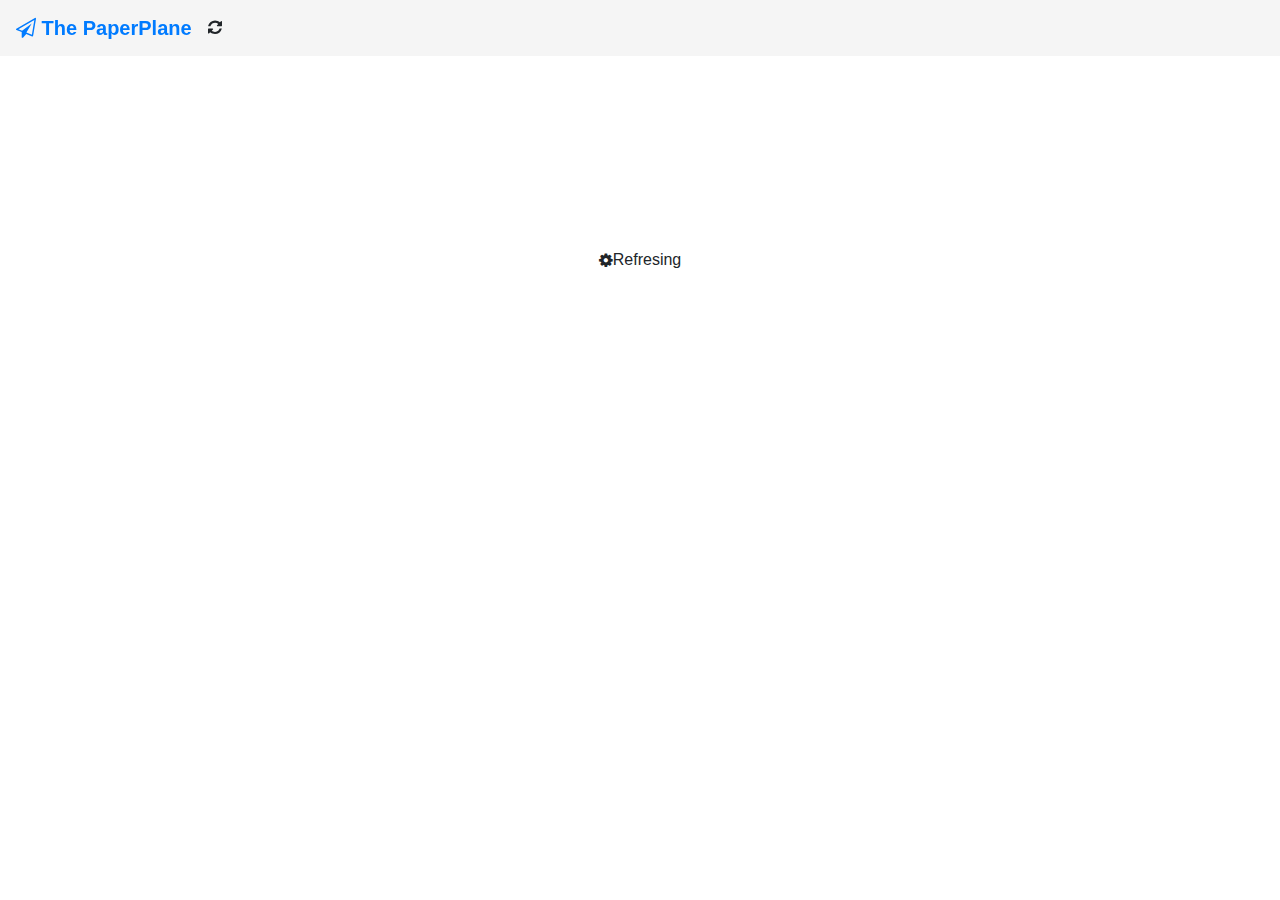
<file: index.html>
<!doctype html>
<html lang="en">
  <head>
    <!-- Required meta tags -->
    <meta charset="utf-8">
    <meta name="viewport" content="width=device-width, initial-scale=1, shrink-to-fit=no">
    <link rel="shortcut icon" type="image/mng" href="favicon.png"/>
    <link rel="manifest" href="/manifest.json">
    <link rel="apple-touch-icon" href="images/icons/icon-152x152.png">
    <meta name="theme-color" content="white"/>
    <meta name="apple-mobile-web-app-capable" content="yes">
    <meta name="apple-mobile-web-app-status-bar-style" content="white">
    <meta name="apple-mobile-web-app-title" content="The PaperPlane">
    <meta name="msapplication-TileImage" content="images/icons/icon-152x152.png">
    <meta name="msapplication-TileColor" content="#FFFFFF">
    <!-- Bootstrap CSS -->
    <link rel="stylesheet" href="css/bootstrap.min.css">
    <link rel="stylesheet" href="font-awesome-4.7.0/css/font-awesome.min.css">
    <link rel="stylesheet" href="css/styles.css">
    <title>The PaperPlane</title>
  </head>
  <body>
    <!--- Model-->
    <div class="modal" tabindex="-1" role="dialog" id="installModel">
        <div class="modal-dialog" role="document">
          <div class="modal-content">
            <div class="modal-header">
              <h5 class="modal-title">Install to access ofline</h5>
              <button type="button"  class="close" data-dismiss="modal" aria-label="Close">
                <span aria-hidden="true">&times;</span>
              </button>
            </div>
            <div class="modal-body">
              <button class="btn btn-primary" id="addButton">CLick to Install</button>
            </div>
          </div>
        </div>
      </div>
      <!--Model-->
    <nav class="navbar navbar-expand-sm fixed-top myNav">
        <a class="navbar-brand" href="#">
            <i class="fa fa-paper-plane-o"></i> <strong>The PaperPlane</strong>
        </a>
        <a id="rFresh"><i class="fa fa-refresh"></i></a>
    </nav>
    <div class="container" style="margin-top: 60px;">
        <div class="row" id="newsHere">
            <div class="d-flex justify-content-center align-items-center m-auto" style="height: 400px;">
                <i class="fa fa-cog fa-spin"></i> Refresing
            </div>
        </div>

    </div>

    <!-- Optional JavaScript -->
    <!-- jQuery first, then Popper.js, then Bootstrap JS -->
    <script src="js/jquery-3.5.0.min.js"></script>
    <script src="js/bootstrap.min.js"></script>
    <script src="js/swiped-events.js"></script>    
    <script src="app.js"></script>
  </body>
</html>
</file>
<file: css/styles.css>
.myNav{
    background: #f1f1f1bf;
}
.txtCenter{
    text-align: center;
}
</file>
